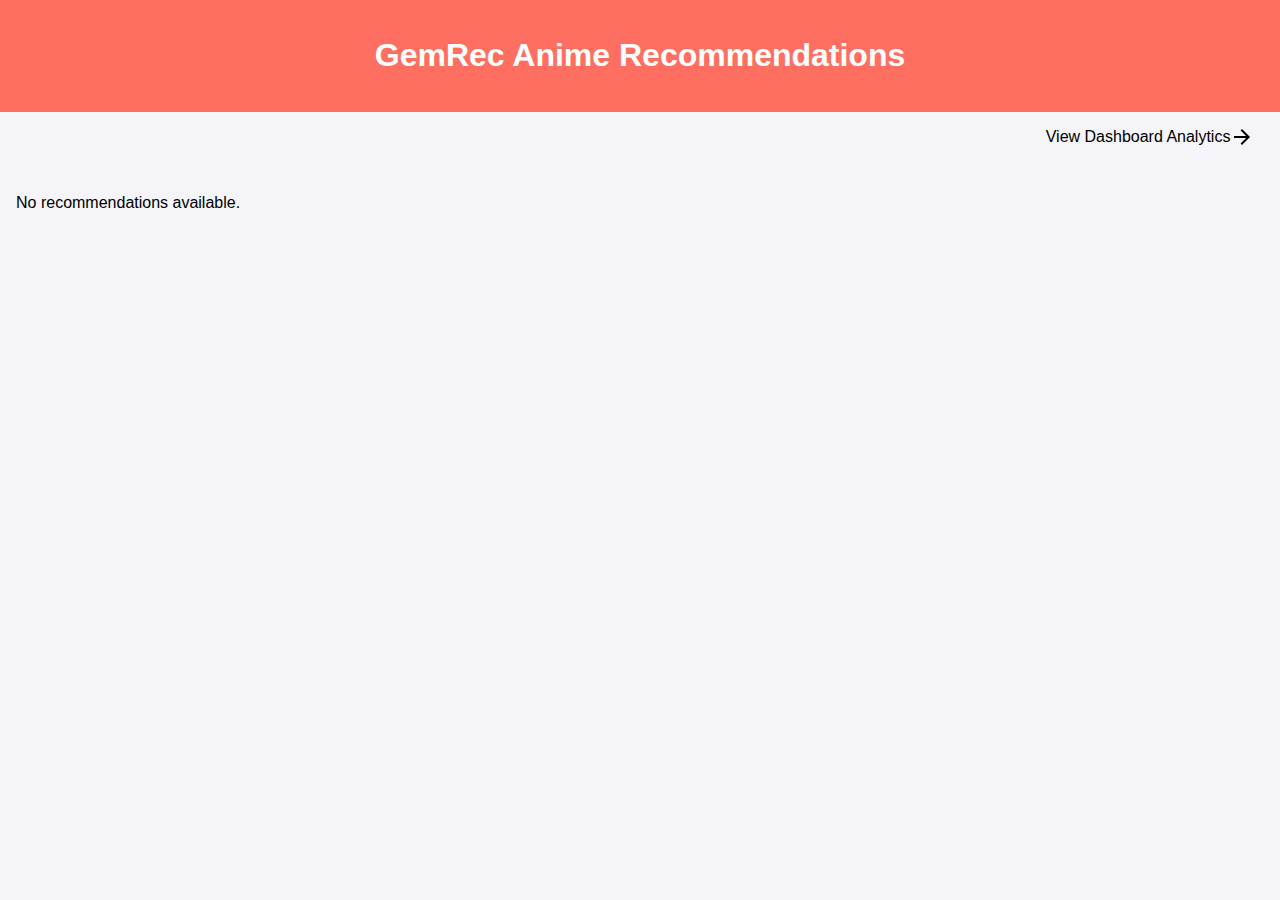
<file: public/index.html>
<!DOCTYPE html>
<html lang="en">
	<head>
		<meta charset="UTF-8" />
		<meta name="viewport" content="width=device-width, initial-scale=1.0" />
		<title>GemRec</title>
		<link rel="shortcut icon" href="./../src/assets/Images/favicon/favicon.ico" type="image/x-icon" />
		<link rel="stylesheet" href="./../src/assets/styles/style.css" />
	</head>
	<body>
		<header>
			<h1>GemRec Anime Recommendations</h1>
		</header>
		<a id="Analytics" href="./../public/dashboard.html">
			<p>View Dashboard Analytics</p>
			<img src="./../src/assets/Images/arrow_forward_24dp__FILL0_wght400_GRAD0_opsz24.svg" alt="" />
		</a>
		<main>
			<div id="gemrec-list" class="gemrec-list"></div>
		</main>
		<script type="module" src="./../src/index.js"></script>
	</body>
</html>
</file>
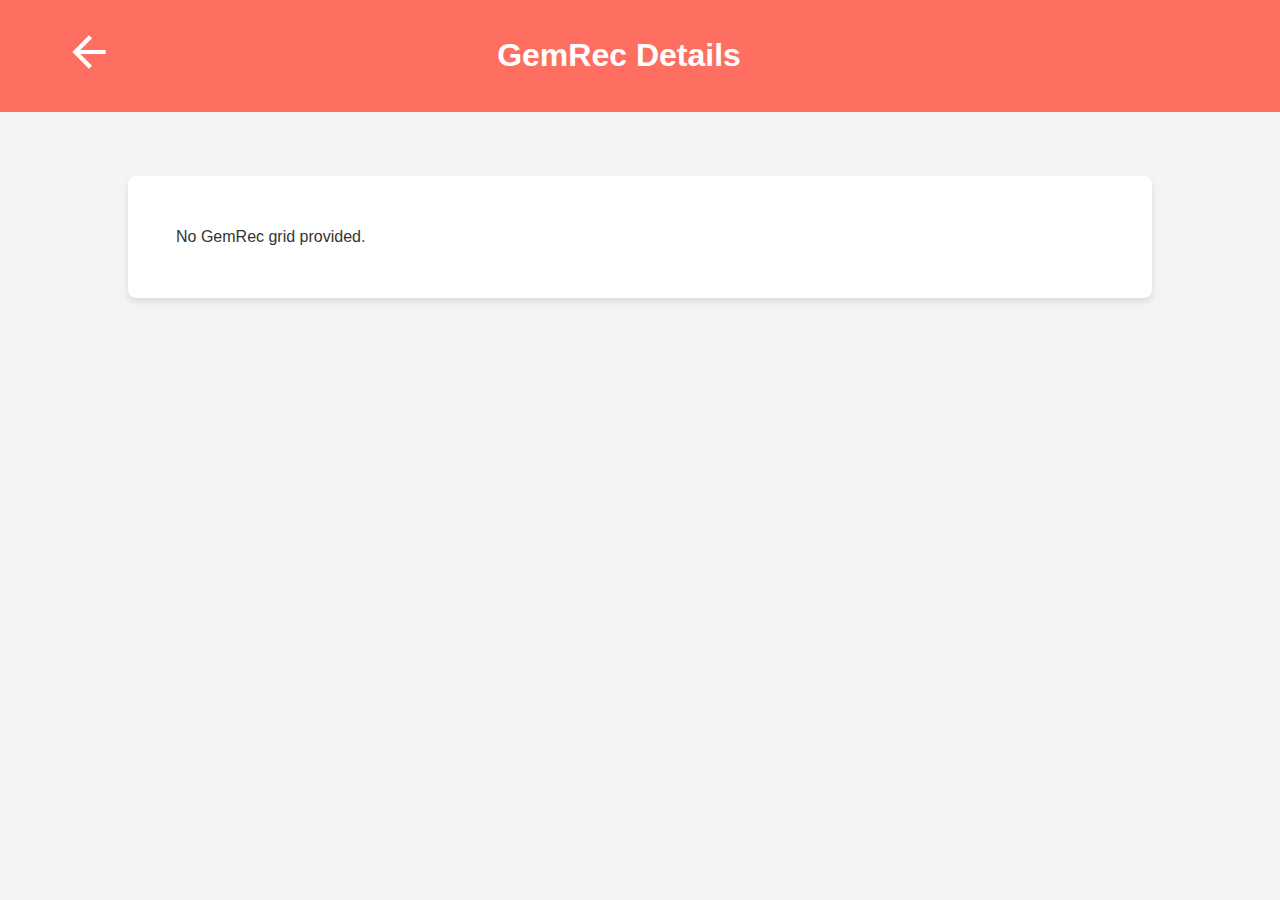
<file: public/gemrec.html>
<!DOCTYPE html>
<html lang="en">
	<head>
		<meta charset="UTF-8" />
		<meta name="viewport" content="width=device-width, initial-scale=1.0" />
		<title>GemRec Details</title>
		<link rel="shortcut icon" href="./../src/assets/Images/favicon/favicon.ico" type="image/x-icon" />
		<link rel="stylesheet" href="./../src/assets/styles/style.css" />
		<link rel="stylesheet" href="./../src/assets/styles/gemrec.css" />
	</head>
	<body>
		<header>
			<a href="./index.html"> <img src="./../src/assets/Images/arrow_back_24dp_FFFFFF_FILL0_wght400_GRAD0_opsz24.svg" /></a>
			<h1>GemRec Details</h1>
		</header>
		<main>
			<div id="gemrec-details" class="gemrec-details">
				<p>Loading...</p>
			</div>
		</main>
		<script type="module" src="./../src/pages/oneGemRec.js"></script>
	</body>
</html>
</file>
<file: src/assets/styles/style.css>
body {
	font-family: Arial, sans-serif;
	margin: 0;
	padding: 0;
	background-color: #f4f4f9;
}

header {
	background-color: #ff6f61;
	color: white;
	padding: 1rem;
	text-align: center;
}

.gemrec-list {
	display: grid;
	grid-template-columns: repeat(auto-fill, minmax(250px, 1fr));
	gap: 1rem;
	padding: 1rem;
}

.gemrec-card {
	background: white;
	border-radius: 8px;
	box-shadow: 0 4px 6px rgba(0, 0, 0, 0.1);
	overflow: hidden;
	text-align: center;
	padding: 1rem;
	cursor: pointer;
	display: flex;
	flex-direction: column;
	align-items: center;
	transition: transform 0.2s, background-color 0.2s;
	border: none;
}

.gemrec-card:hover {
	transform: scale(1.05);
	background-color: #f9f9f9;
}

.gemrec-card img {
	width: 100%;
	object-fit: cover;
	margin-bottom: 0.5rem;
}

.gemrec-card span {
	font-size: 1rem;
	font-weight: bold;
	color: #333;
	text-align: center;
	margin-top: 0.5rem;
}

.gemrec-card:focus {
	outline: 2px solid #ff6f61;
}

.gemrec-card h2 {
	font-size: 1.5rem;
	margin: 0.5rem 0;
}

.gemrec-card p {
	margin: 0.5rem 0;
}

.gemrec-card a {
	display: inline-block;
	margin-top: 1rem;
	padding: 0.5rem 1rem;
	background-color: #ff6f61;
	color: white;
	text-decoration: none;
	border-radius: 4px;
}

.gemrec-card a:hover {
	background-color: #ff4f41;
}

#Analytics {
	display: flex;
	justify-content: flex-end;
	padding-right: 2%;
	text-decoration: none;
	color: black;
}
</file>
<file: src/assets/styles/gemrec.css>
* {
	margin: 0;
}

body {
	font-family: Arial, sans-serif;
	background-color: #f4f4f4;
	color: #333;
	line-height: 1.6;
}

header {
	display: flex;
	justify-content: space-between;
	align-items: center;
	padding-right: 41%;
	padding-left: 5%;
}

header img {
	width: 50px;
}

h1 {
	padding: 0.9rem;
}

h2,
h3 {
	font-family: "Arial", sans-serif;
	font-weight: 600;
}

#gemrec-details img {
	width: 22%;
	object-fit: contain;
}

#gemrec-details {
	display: flex;
	padding: 3rem;
	margin-left: 10%;
	margin-right: 10%;
	margin-top: 5%;
	background-color: white;
	border-radius: 8px;
	box-shadow: 0 4px 6px rgba(0, 0, 0, 0.1);
}

#gemrec-text {
	padding-left: 2rem;
}

#gemrec-text a {
	text-decoration: none;
	color: white;
	background-color: #ff6f61;
	padding: 1rem;
	border-radius: 5px;
}

#button {
	margin-top: 3rem;
}
</file>
